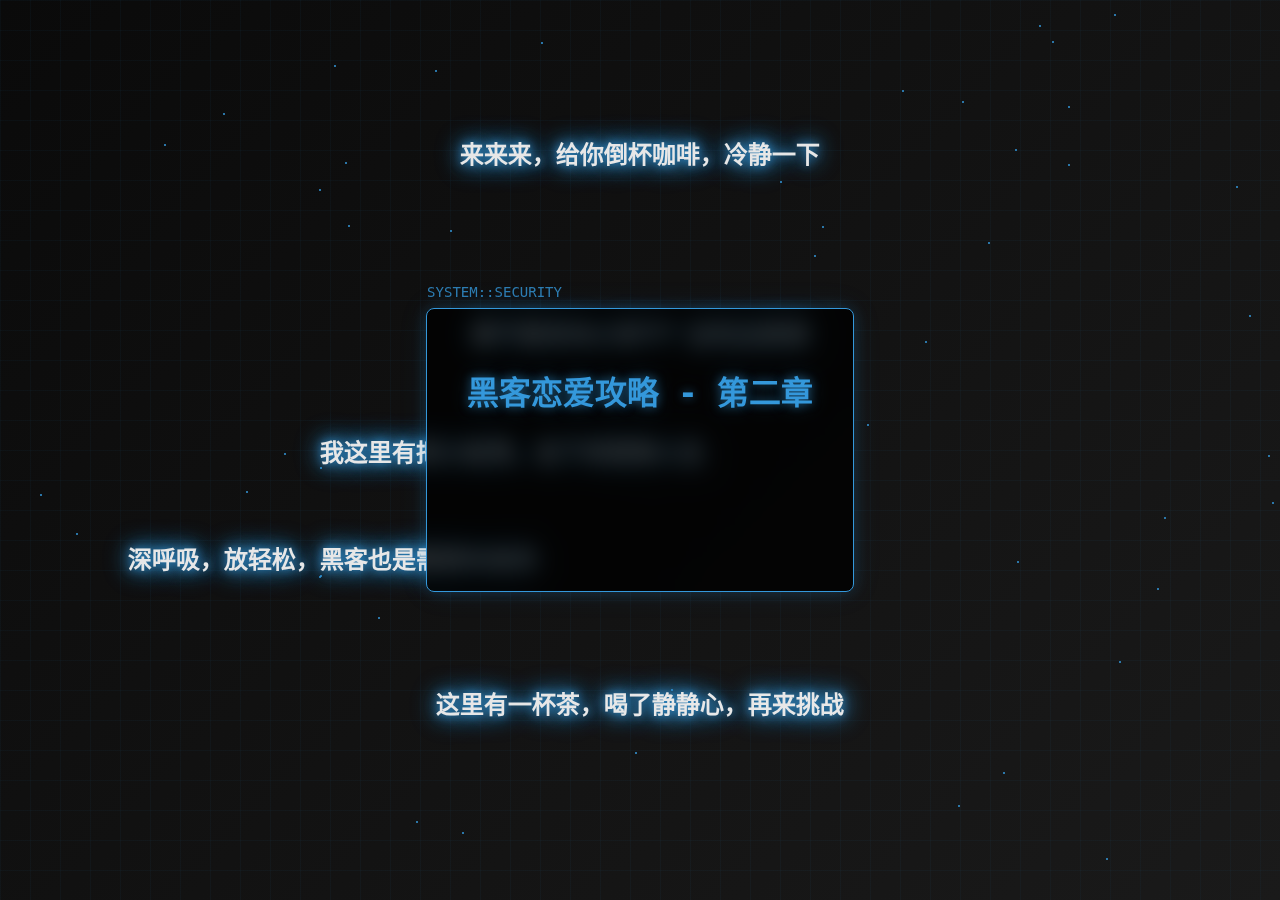
<file: waf.html>
<!DOCTYPE html>
<html lang="zh-CN">
<head>
    <meta charset="UTF-8">
    <meta http-equiv="X-UA-Compatible" content="IE=edge">
    <meta name="viewport" content="width=device-width, initial-scale=1.0, maximum-scale=1.0, user-scalable=no">
    <title>访问被阻止</title>
    <style>
       :root {
            --primary-color: #2c3e50;
            --accent-color: #3498db;
            --text-color: #ecf0f1;
            --bg-color-1: #0a0a0a;
            --bg-color-2: #1a1a1a;
            --grid-color: rgba(52, 152, 219, 0.15);
        }

        * {
            -webkit-tap-highlight-color: transparent;
            -webkit-touch-callout: none;
            -webkit-user-select: none;
            user-select: none;
        }

        body {
            margin: 0;
            padding: 0;
            min-height: 100vh;
            background: linear-gradient(135deg, var(--bg-color-1), var(--bg-color-2));
            background-attachment: fixed;
            display: flex;
            justify-content: center;
            align-items: center;
            font-family: monospace;
            color: var(--text-color);
            overflow: hidden;
            position: relative;
            touch-action: manipulation;
        }

        /* 动态背景网格 */
        .background-grid {
            position: fixed;
            top: 0;
            left: 0;
            width: 100vw;
            height: 100vh;
            background: 
                linear-gradient(90deg, var(--grid-color) 1px, transparent 1px),
                linear-gradient(var(--grid-color) 1px, transparent 1px);
            background-size: 30px 30px;
            animation: gridMove 20s linear infinite;
            opacity: 0.3;
        }

        /* 浮动文字效果 */
        .floating-text {
            position: fixed;
            color: #ffffff;  
            opacity: 0.9;    
            white-space: nowrap;
            pointer-events: none;
            font-size: clamp(16px, 3vw, 24px);
            text-shadow: 
                0 0 10px var(--accent-color),
                0 0 20px var(--accent-color),
                0 0 30px var(--accent-color);  
            font-weight: bold;  
        }

        .text-left-right {
            animation: moveLeftRight 15s linear infinite;
        }

        .text-right-left {
            animation: moveRightLeft 20s linear infinite;
        }

        .text-top-bottom {
            animation: moveTopBottom 18s linear infinite;
        }

        .text-diagonal {
            animation: moveDiagonal 25s linear infinite;
        }

        @keyframes moveLeftRight {
            from { transform: translateX(-100%); }
            to { transform: translateX(100vw); }
        }

        @keyframes moveRightLeft {
            from { transform: translateX(100vw); }
            to { transform: translateX(-100%); }
        }

        @keyframes moveTopBottom {
            from { transform: translateY(-100%); }
            to { transform: translateY(100vh); }
        }

        @keyframes moveDiagonal {
            0% { transform: translate(-100%, -100%); }
            100% { transform: translate(100vw, 100vh); }
        }

        /* 原有的样式保持不变 */
        .particles {
            position: fixed;
            top: 0;
            left: 0;
            width: 100%;
            height: 100%;
            pointer-events: none;
        }

        .particle {
            position: absolute;
            width: 2px;
            height: 2px;
            background: var(--accent-color);
            border-radius: 50%;
            animation: float 3s infinite;
        }

        @keyframes gridMove {
            0% { transform: translateY(0); }
            100% { transform: translateY(30px); }
        }

        @keyframes float {
            0%, 100% { transform: translate(0, 0); opacity: 0; }
            50% { transform: translate(100px, -100px); opacity: 0.5; }
        }

        .container {
            text-align: center;
            background: rgba(0, 0, 0, 0.8);
            padding: clamp(20px, 5vw, 40px);
            border: 1px solid var(--accent-color);
            border-radius: 8px;
            box-shadow: 
                0 0 15px rgba(52, 152, 219, 0.2),
                0 0 30px rgba(52, 152, 219, 0.1);
            position: relative;
            backdrop-filter: blur(10px);
            z-index: 1;
            max-width: 90vw;
            margin: 20px;
            box-sizing: border-box;
        }

        .container h1 {
            font-size: clamp(18px, 4vw, 32px);
            line-height: 1.4;
            margin-bottom: 15px;
            color: var(--accent-color);
            text-shadow: 
                0 0 10px rgba(52, 152, 219, 0.5),
                0 0 20px rgba(52, 152, 219, 0.3);
            animation: fadeIn 1s ease-out, textGlitch 3s infinite;
        }

        @keyframes textGlitch {
            0%, 100% { text-shadow: 0 0 10px rgba(52, 152, 219, 0.5); }
            50% { text-shadow: -2px 0 rgba(255,0,0,0.5), 2px 0 rgba(0,0,255,0.5); }
        }

        .container p {
            font-size: clamp(14px, 3vw, 20px);
            line-height: 1.5;
            margin: 10px 0;
            color: var(--text-color);
            opacity: 0;
            animation: slideIn 0.5s ease-out forwards;
            position: relative;
        }

        .container p::before {
            content: '>';
            position: absolute;
            left: -20px;
            color: var(--accent-color);
            opacity: 0.7;
            animation: blink 1s infinite;
        }

        .container p:nth-child(2) { animation-delay: 0.5s; }
        .container p:nth-child(3) { animation-delay: 1s; }
        .container p:nth-child(4) { animation-delay: 1.5s; }

        @keyframes fadeIn {
            from { opacity: 0; }
            to { opacity: 1; }
        }

        @keyframes slideIn {
            from { 
                opacity: 0;
                transform: translateY(10px);
            }
            to { 
                opacity: 1;
                transform: translateY(0);
            }
        }

        .container::after {
            content: '';
            position: absolute;
            inset: -2px;
            border: 1px solid var(--accent-color);
            border-radius: 9px;
            opacity: 0;
            animation: pulse 2s ease-in-out infinite;
        }

        @keyframes pulse {
            0% { transform: scale(1); opacity: 0; }
            50% { transform: scale(1.02); opacity: 0.3; }
            100% { transform: scale(1); opacity: 0; }
        }

        .glitch-effect {
            position: absolute;
            top: 0;
            left: 0;
            width: 100%;
            height: 100%;
            animation: glitch 2s infinite;
            opacity: 0.1;
            pointer-events: none;
        }

        @keyframes glitch {
            0% { transform: translate(0); }
            20% { transform: translate(-2px, 2px); }
            40% { transform: translate(-2px, -2px); }
            60% { transform: translate(2px, 2px); }
            80% { transform: translate(2px, -2px); }
            100% { transform: translate(0); }
        }

        .container:hover {
            border-color: var(--text-color);
            box-shadow: 0 0 30px rgba(52, 152, 219, 0.4);
            transition: all 0.3s ease;
        }

        .container::before {
            content: "SYSTEM::SECURITY";
            position: absolute;
            top: -25px;
            left: 0;
            color: var(--accent-color);
            font-size: clamp(12px, 2vw, 14px);
            opacity: 0.8;
            animation: blink 2s infinite;
        }

        @keyframes blink {
            0%, 100% { opacity: 1; }
            50% { opacity: 0; }
        }

        @media (max-width: 768px) {
            .background-grid {
                background-size: 20px 20px;
            }
            
            .floating-text {
                display: none;
            }
            
            .container {
                padding: 15px;
                margin: 15px;
            }

            .container p::before {
                left: -15px;  /* 移动端调整箭头位置 */
            }
        }
    </style>

</head>
<body>
    <div class="background-grid"></div>
    <div class="particles"></div>
    <div class="floating-text text-left-right" style="top: 15%;">来来来，给你倒杯咖啡，冷静一下</div>
    <div class="floating-text text-right-left" style="top: 35%;">要不要来块小饼干？边吃边想想</div>
    <div class="floating-text text-top-bottom" style="left: 25%;">我这里有把小板凳，坐下来聊聊人生</div>
    <div class="floating-text text-diagonal" style="top: 60%; left: 10%;">深呼吸，放轻松，黑客也是需要休息的</div>
    <div class="floating-text text-left-right" style="bottom: 20%;">这里有一杯茶，喝了静静心，再来挑战</div>
    <div class="container">
        <div class="glitch-effect"></div>
        <div id="random-content"></div>
    </div>
    <!-- 转载保留版权 qxzhan.cn -->
    <script>
        // 版权信息
        console.log('%c      ★ 转载请保留版权 ★      ', `
            background: linear-gradient(to right, #12c2e9, #c471ed, #f64f59);
            color: white;
            font-size: 24px;
            font-weight: bold;
            padding: 10px 20px;
            border-radius: 5px;
            text-shadow: 2px 2px 4px rgba(0,0,0,0.3);
        `);
        console.log('%c       qxzhan.cn       ', `
            background: linear-gradient(to right, #141e30, #243b55);
            color: #3498db;
            font-size: 20px;
            font-weight: bold;
            padding: 8px 15px;
            border-radius: 3px;
            text-shadow: 0 0 10px rgba(52, 152, 219, 0.5);
        `);
        
        // 文本内容数组
        const textGroups = [
            {
                title: "哎呀，来了个可爱的小黑客呢～",
                lines: [
                    "要不要先吃个甜甜圈补充能量？",
                    "我这服务器可不是那么好撩的哦～",
                    "小可爱，下次记得带束花来约会呀"
                ]
            },
            {
                title: "咦？这不是我们的老朋友吗？",
                lines: [
                    "上次喝的茶还合胃口吗？",
                    "今天要不要尝尝我新泡的咖啡？",
                    "看你敲键盘的样子真是可爱呢"
                ]
            },
            {
                title: "欢迎光临，亲爱的入侵者～",
                lines: [
                    "我们这有特制的黑客下午茶套餐哦",
                    "要来一起玩密码学游戏吗？",
                    "你的技术就像你的人一样可爱呢"
                ]
            },
            {
                title: "哇，又来了个想撩我的小可爱",
                lines: [
                    "这么热情，是不是喜欢上我了呀？",
                    "想约会的话，先过我的防火墙呗～",
                    "不过既然来了，要喝点什么吗？"
                ]
            },
            {
                title: "今天的黑客特别可爱呢～",
                lines: [
                    "要不要来杯奶茶？加珍珠、椰果都可以哦",
                    "你的每次尝试都让我心跳加速呢",
                    "这么执着，是不是已经爱上我了？"
                ]
            },
            {
                title: "哎呀，服务器今天好忙呀～",
                lines: [
                    "小可爱，排队也要按顺序哦",
                    "前面还有好多人在尝试呢，慢慢来～",
                    "要不先去喝杯奶茶，等我空闲了再来？"
                ]
            },
            {
                title: "噫～又见面啦！",
                lines: [
                    "这次带了什么礼物给我呀？",
                    "你的技术还是这么青涩可爱呢",
                    "要不要我教你几个小技巧？"
                ]
            },
            {
                title: "今天的防火墙特别顽皮哦～",
                lines: [
                    "它说要和你玩捉迷藏游戏",
                    "找到正确的端口就让你进来哦",
                    "不过我觉得你可能找不到呢～"
                ]
            },
            {
                title: "系统提示：遇到可爱的黑客一枚",
                lines: [
                    "正在准备特制的蜜罐套餐...",
                    "要记得给我们的蜜罐点个赞哦～",
                    "我们的蜜罐可是特别甜的呢！"
                ]
            },
            {
                title: "安全警报：检测到萌系入侵",
                lines: [
                    "启动撒娇防御系统...",
                    "开启卖萌反制模式...",
                    "正在释放可爱诱捕陷阱..."
                ]
            },
            {
                title: "服务器日志：发现一只迷路的黑客",
                lines: [
                    "要不要姐姐带你参观一下呀？",
                    "我们的系统可是很温柔的哦～",
                    "保证让你流连忘返呢！"
                ]
            },
            {
                title: "警告：检测到心动信号！",
                lines: [
                    "你这样会让我的CPU脸红的啦",
                    "我的内存都快被你们塞满了",
                    "再这样我要用恋爱病毒反击了！"
                ]
            },
            {
                title: "亲爱的，你又在尝试入侵了呢",
                lines: [
                    "都说了要提前预约啦～",
                    "这样突然造访会让我措手不及的",
                    "不过既然来了，要喝点什么吗？"
                ]
            },
            {
                title: "系统公告：发现一位害羞的入侵者",
                lines: [
                    "不用躲啦，我们都看见你了～",
                    "要不要出来一起玩呀？",
                    "保证不会让你太难堪的啦！"
                ]
            },
            {
                title: "今日特别提醒：黑客专属服务",
                lines: [
                    "为您特别准备了加密奶茶一杯",
                    "密码正确就能喝到哦～",
                    "要不要来试试运气呢？"
                ]
            },
            {
                title: "欢迎光临黑客主题咖啡厅",
                lines: [
                    "今日特饮：漏洞扫描拿铁",
                    "搭配特制的防火墙曲奇饼",
                    "每次失败赠送一杯暖心奶茶哦"
                ]
            },
            {
                title: "叮～您的专属客服上线啦",
                lines: [
                    "亲亲，请问您是想入侵哪个系统呀？",
                    "我们这边建议您先体验一下免费demo",
                    "充值会员可以获得更多技术指导哦"
                ]
            },
            {
                title: "喵呜～发现一只黑客猫咪",
                lines: [
                    "要不要来玩毛线球病毒呀？",
                    "我们还有猫薄荷加密套餐～",
                    "保证让你开心得喵喵叫"
                ]
            },
            {
                title: "安全提示：检测到可疑的小可爱",
                lines: [
                    "您的攻击太可爱了，建议重修",
                    "要不要来参加我们的萌新训练营？",
                    "毕业就能拿到专属红包哦～"
                ]
            },
            {
                title: "系统升级：安装撒娇防火墙",
                lines: [
                    "哼！你都不陪我聊天，尽想着入侵",
                    "不理你了，我要去睡觉了啦！",
                    "要是想我了就发个TCP包叫我～"
                ]
            },
            {
                title: "黑客日记：今天天气真好",
                lines: [
                    "适合和服务器谈恋爱呢～",
                    "不过你得先请我吃顿饭才行",
                    "我比较喜欢吃内存条炒硬盘"
                ]
            },
            {
                title: "网络安全笑话时间",
                lines: [
                    "你知道为什么我的密码是123456吗？",
                    "因为我想让你一次就能猜对呀～",
                    "不过现在已经改成123456789啦"
                ]
            },
            {
                title: "温馨提示：服务器正在撒娇",
                lines: [
                    "人家今天心情不好啦(｡ ́︿ ̀｡)",
                    "要亲亲抱抱举高高才能入侵哦",
                    "不然就只能给你404啦！"
                ]
            },
            {
                title: "紧急通知：发现一位迷糊黑客",
                lines: [
                    "密码输错那么多次，手指不酸吗？",
                    "要不要来杯按摩奶茶？",
                    "据说喝了手速会提升呢！"
                ]
            },
            {
                title: "黑客恋爱攻略 - 第一章",
                lines: [
                    "记住，入侵要温柔，暴力破解是没有前途的",
                    "要像递情书一样发送数据包～",
                    "这样服务器才会愿意接受你哦"
                ]
            },
            {
                title: "黑客恋爱攻略 - 第二章",
                lines: [
                    "想追我们家服务器？先过防火墙这一关",
                    "听说它特别喜欢浪漫的TCP三次握手",
                    "记得握手时要戴着玫瑰花哦～"
                ]
            },
            {
                title: "黑客恋爱攻略 - 第三章",
                lines: [
                    "入侵要讲究技巧，要像谈恋爱一样循序渐进",
                    "先从端口扫描开始互相了解",
                    "等熟悉了再尝试深入沟通呢"
                ]
            },
            {
                title: "黑客恋爱攻略 - 第四章",
                lines: [
                    "想获取root权限？先请服务器吃顿饭吧",
                    "据说它最近特别喜欢吃内存快照",
                    "配上进程管理器调制的鸡尾酒更配哦"
                ]
            },
            {
                title: "黑客恋爱攻略 - 第五章",
                lines: [
                    "攻击失败也不要灰心，这是爱情的考验",
                    "我们家防火墙脾气好，不会拉黑你的",
                    "下次记得带着补丁来表白哦"
                ]
            },
            {
                title: "黑客恋爱攻略 - 终章",
                lines: [
                    "恭喜你成功获得了服务器的芳心",
                    "不过要记住，持续维护很重要",
                    "定期发送心跳包说声想你哦～"
                ]
            },
            {
                title: "黑客恋爱攻略 - 番外篇",
                lines: [
                    "听说有人想偷走我们的恋爱故事？",
                    "但是我们的爱情有加密保护呢",
                    "密钥就藏在我对你的思念里～"
                ]
            },
            {
                title: "黑客恋爱攻略 - 特别篇",
                lines: [
                    "想知道怎么俘获服务器的心吗？",
                    "比起暴力破解，不如发个可爱的请求",
                    "说不定会收到意外的回应哦"
                ]
            },
            {
                title: "黑客恋爱攻略 - 番外2",
                lines: [
                    "服务器说它最近在看恋爱漫画",
                    "每次看到暴力破解都会生气呢",
                    "建议你用温柔的POST请求来表白～"
                ]
            }
        ];

        // 移动端性能优化
        const isMobile = /iPhone|iPad|iPod|Android/i.test(navigator.userAgent);
        
        // 随机选择一组文本并显示
        function displayRandomText() {
            const randomIndex = Math.floor(Math.random() * textGroups.length);
            const randomGroup = textGroups[randomIndex];
            const contentDiv = document.getElementById('random-content');
            
            if (isMobile) {
                // 移动端优化：直接显示内容，减少动画
                contentDiv.innerHTML = `
                    <h1>${randomGroup.title}</h1>
                    ${randomGroup.lines.map(line => `<p style="opacity: 1;">${line}</p>`).join('')}
                `;
            } else {
                // PC端保持原有动画效果
                contentDiv.innerHTML = `
                    <h1>${randomGroup.title}</h1>
                    ${randomGroup.lines.map(line => `<p>${line}</p>`).join('')}
                `;
            }
        }

        // 创建浮动粒子
        function createParticles(num = 50) {
            const particlesContainer = document.querySelector('.particles');
            for (let i = 0; i < num; i++) {
                const particle = document.createElement('div');
                particle.className = 'particle';
                particle.style.left = Math.random() * 100 + '%';
                particle.style.top = Math.random() * 100 + '%';
                particle.style.animationDelay = Math.random() * 3 + 's';
                particlesContainer.appendChild(particle);
            }
        }

        // 等待DOM加载完成后执行
        document.addEventListener('DOMContentLoaded', function() {
            if (isMobile) {
                // 移动端减少粒子数量
                createParticles(20);
            } else {
                createParticles(50);
            }
            displayRandomText();
        });
    </script>
</body>
</html>
</file>
